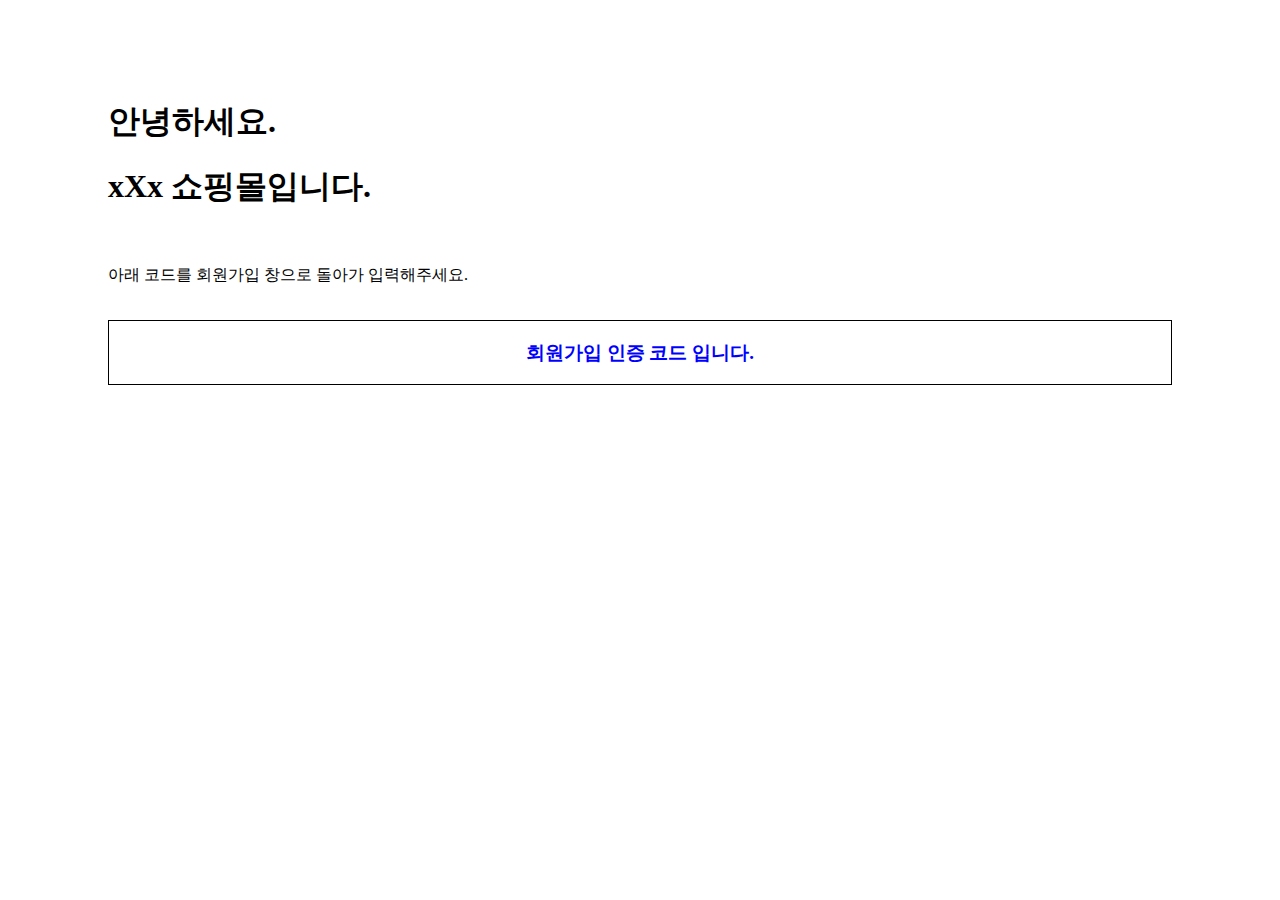
<file: src/main/resources/templates/email.html>
<!DOCTYPE html>
<html xmlns:th="http://www.thymeleaf.org">

<body>
<div style="margin:100px;">
    <h1> 안녕하세요.</h1>
    <h1> xXx 쇼핑몰입니다.</h1>
    <br>
    <p> 아래 코드를 회원가입 창으로 돌아가 입력해주세요.</p>
    <br>

    <div align="center" style="border:1px solid black; font-family:verdana;">
        <h3 style="color:blue"> 회원가입 인증 코드 입니다. </h3>
        <div style="font-size:130%" th:text="${code}"> </div>
    </div>
    <br/>
</div>

</body>
</html>
</file>
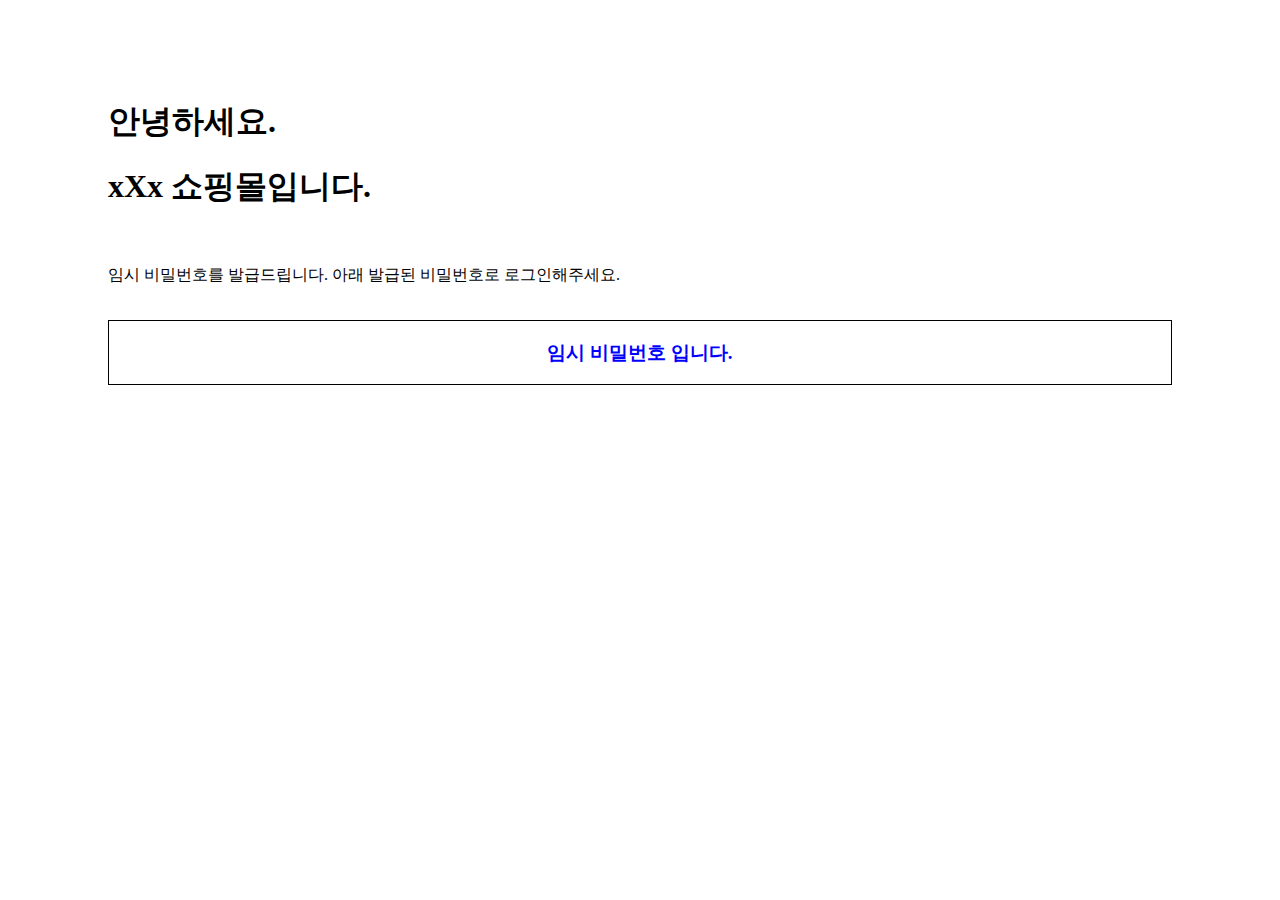
<file: src/main/resources/templates/password.html>
<!DOCTYPE html>
<html xmlns:th="http://www.thymeleaf.org">

<body>
<div style="margin:100px;">
    <h1> 안녕하세요.</h1>
    <h1> xXx 쇼핑몰입니다.</h1>
    <br>
    <p> 임시 비밀번호를 발급드립니다. 아래 발급된 비밀번호로 로그인해주세요. </p>
    <br>

    <div align="center" style="border:1px solid black; font-family:verdana;">
        <h3 style="color:blue"> 임시 비밀번호 입니다. </h3>
        <div style="font-size:130%" th:text="${code}"> </div>
    </div>
    <br/>
</div>


</body>
</html>
</html>
</file>
